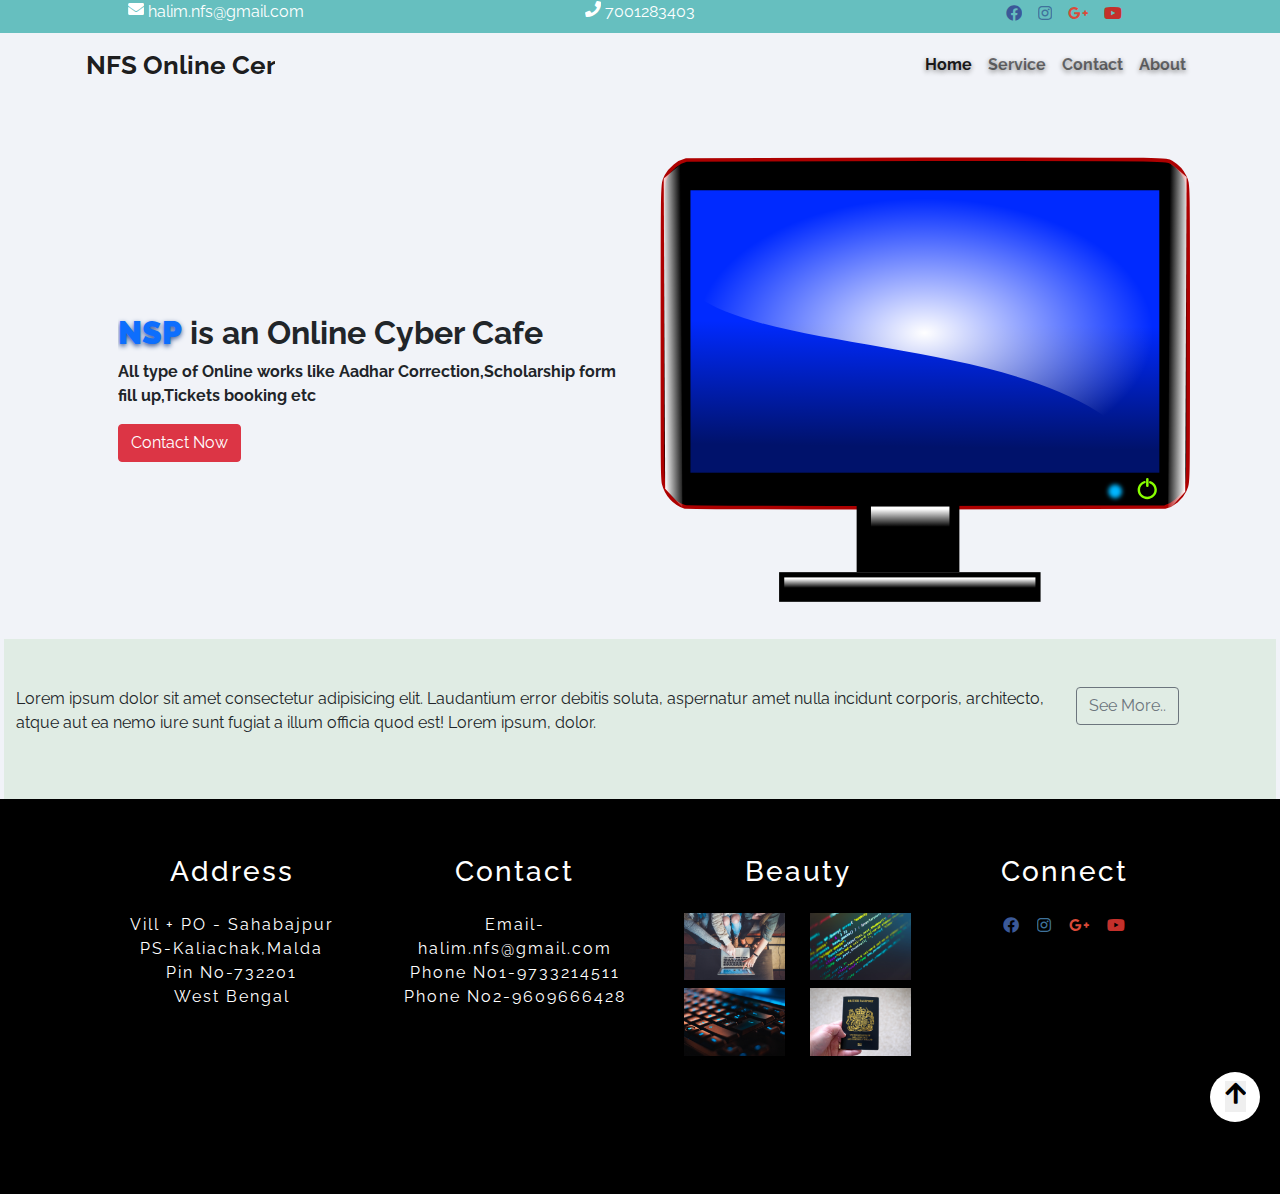
<file: about.html>
<!doctype html>
<html lang="en">
  <head>
    <!-- Required meta tags -->
    <meta charset="utf-8">
    <meta name="viewport" content="width=device-width, initial-scale=1">

    <!-- Bootstrap CSS -->
    <link rel="stylesheet" href="bootstrap/css/bootstrap.min.css">
    <link rel="stylesheet" href="https://cdnjs.cloudflare.com/ajax/libs/font-awesome/5.14.0/css/all.min.css" />
    <link rel="stylesheet" href="css/style.css">
    <title>Nsp About Page</title>
  </head>
  <body style="background-color: #f1f3f8;">
      <section id="header">
          <div class="container-fluid">
              <div class="row text-center">
                  <div class="col-4 med">
                      <p class="mb-0"><i class="fa fa-envelope"></i> <a href="" class="email">halim.nfs@gmail.com</a></p>
                  </div>
                  <div class="col-4 med1">
                      <p class="mb-0"><i class="fa fa-phone"></i> 7001283403</p>
                  </div>
                  <div class="col-4 med2">
                      <div class="d-flex flex-row justify-content-center align-items-center" id="social">
                          <a href=""><i class="fab fa-facebook"></i></a>
                          <a href=""><i class="fab fa-instagram"></i></a>
                          <a href=""><i class="fab fa-google-plus-g"></i></a>
                          <a href=""><i class="fab fa-youtube"></i></a>
                      </div>
                  </div>
              </div>
          </div>
      </section>

      <section id="nav">
        <div class="container-fluid">
        <nav class="navbar navbar-expand-md navbar-light sticky-top">
            <div class="container">
              <a href="" class="navbar-brand">NFS Online Center</a>
              <button class="navbar-toggler" type="button" data-target="#navbarResponsive" data-toggle="collapse">
                  <span class="navbar-toggler-icon"></span>
              </button>
              <div class="collapse navbar-collapse" id="navbarResponsive">
                  <ul class="navbar-nav ml-auto">
                      <li class="nav-item">
                          <a href="index.html" class="nav-link active">Home</a>
                      </li>
                      <li class="nav-item">
                          <a href="service.html" class="nav-link">Service</a>
                      </li>
                      <li class="nav-item">
                          <a href="contact.html" class="nav-link">Contact</a>
                      </li>
                      <li class="nav-item">
                          <a href="about.html" class="nav-link">About</a>
                      </li>
                  </ul>
              </div>
            </div>
        </nav>
    </div>
      </section>
      
      <section id="bdy">
          <div class="container">
              <div class="row">
                  <div class="col-md-6 col-10 mx-auto">
                     <div class="center_div">
                        <h2 class="font-weight-bold"><strong class="text-primary">NSP</strong> is an Online Cyber Cafe</h2>
                        <p class="font-weight-bold">All type of Online works like Aadhar Correction,Scholarship form fill up,Tickets booking etc</p>
                        <a href="contact.html" class="btn btn-danger">Contact Now</a>
                    </div>
                  </div>
                  <div class="col-md-6 col-10 mx-auto next">
                    <img src="image/10.svg" class="img-fluid" alt="">
                  </div>
              </div>
          </div>
      </section>
      <section id="abt">
          <div class="container-fluid">
              <div class="row jumbotron">
                  <div class="col-md-10 col-10 mx-auto">
                      <p>Lorem ipsum dolor sit amet consectetur adipisicing elit. 
                          Laudantium error debitis soluta, aspernatur amet nulla incidunt corporis, 
                          architecto, atque aut ea nemo iure sunt fugiat a illum officia quod est! 
                          Lorem ipsum, dolor.</p>
                  </div>
                  <div class="col-md-2 col-10 mx-auto">
                    <button class="btn btn-outline-secondary">See More..</button>
                  </div>
              </div>
          </div>
      </section>

      <section id="footer">
        <div class="container">
          <div class="row text-center">
            <div class="col-md-3 col-10 mx-auto">
              <ul>
                <li><h3 class="my-4">Address</h3></li>
                <li>Vill + PO - Sahabajpur</li>
                <li>PS-Kaliachak,Malda</li>
                <li>Pin No-732201</li>
                <li>West Bengal</li>
              </ul>
            </div>
            <div class="col-md-3 col-10 mx-auto">
              <ul>
                <li><h3 class="my-4">Contact</h3></li>
                <li>Email-halim.nfs@gmail.com</li>
                <li>Phone No1-9733214511</li>
               <li>Phone No2-9609666428</li>
              </ul>
            </div>
            <div class="col-md-3 col-10 mx-auto">
              <ul>
                <li><h3 class="my-4">Beauty</h3></li>
                <li>
                  <div class="row mb-2">
                    <div class="col-6 mx-auto">
                      <img src="image/4.jpg" class="img-fluid" alt="">
                    </div>
                    <div class="col-6 mx-auto">
                      <img src="image/7.jpg" class="img-fluid" alt="">
                    </div>
                  </div>
                </li>
                <li>
                  <div class="row">
                    <div class="col-6 mx-auto">
                      <img src="image/1.jpg" class="img-fluid" alt="">
                    </div>
                    <div class="col-6 mx-auto">
                      <img src="image/2.jpg" class="img-fluid" alt="">
                    </div>
                  </div>
                </li>
              </ul>
            </div>
            <div class="col-md-3 col-10 mx-auto">
              <h3 class="my-4">Connect</h3>
              <div class="d-flex flex-row justify-content-center align-items-center" id="social">
                <a href=""><i class="fab fa-facebook"></i></a>
                <a href=""><i class="fab fa-instagram"></i></a>
                <a href=""><i class="fab fa-google-plus-g"></i></a>
                <a href=""><i class="fab fa-youtube"></i></a>
            </div>
            </div>
          </div>
        </div>
        <div class="mydiv">
          <div class="flt_right">
           <button id="btn" onclick="scrollToTop()"> <i class="fa fa-arrow-up"></i></button>
          </div>
        </div>
      </section>
    <!-- Optional JavaScript -->
    <!-- Popper.js first, then Bootstrap JS -->
    <script src="bootstrap/js/bootstrap.bundle.js"></script>
    <script>
      function scrollToTop() { 
           window.scrollTo(0, 0); 
       } 
   </script>
  </body>
</html>
</file>
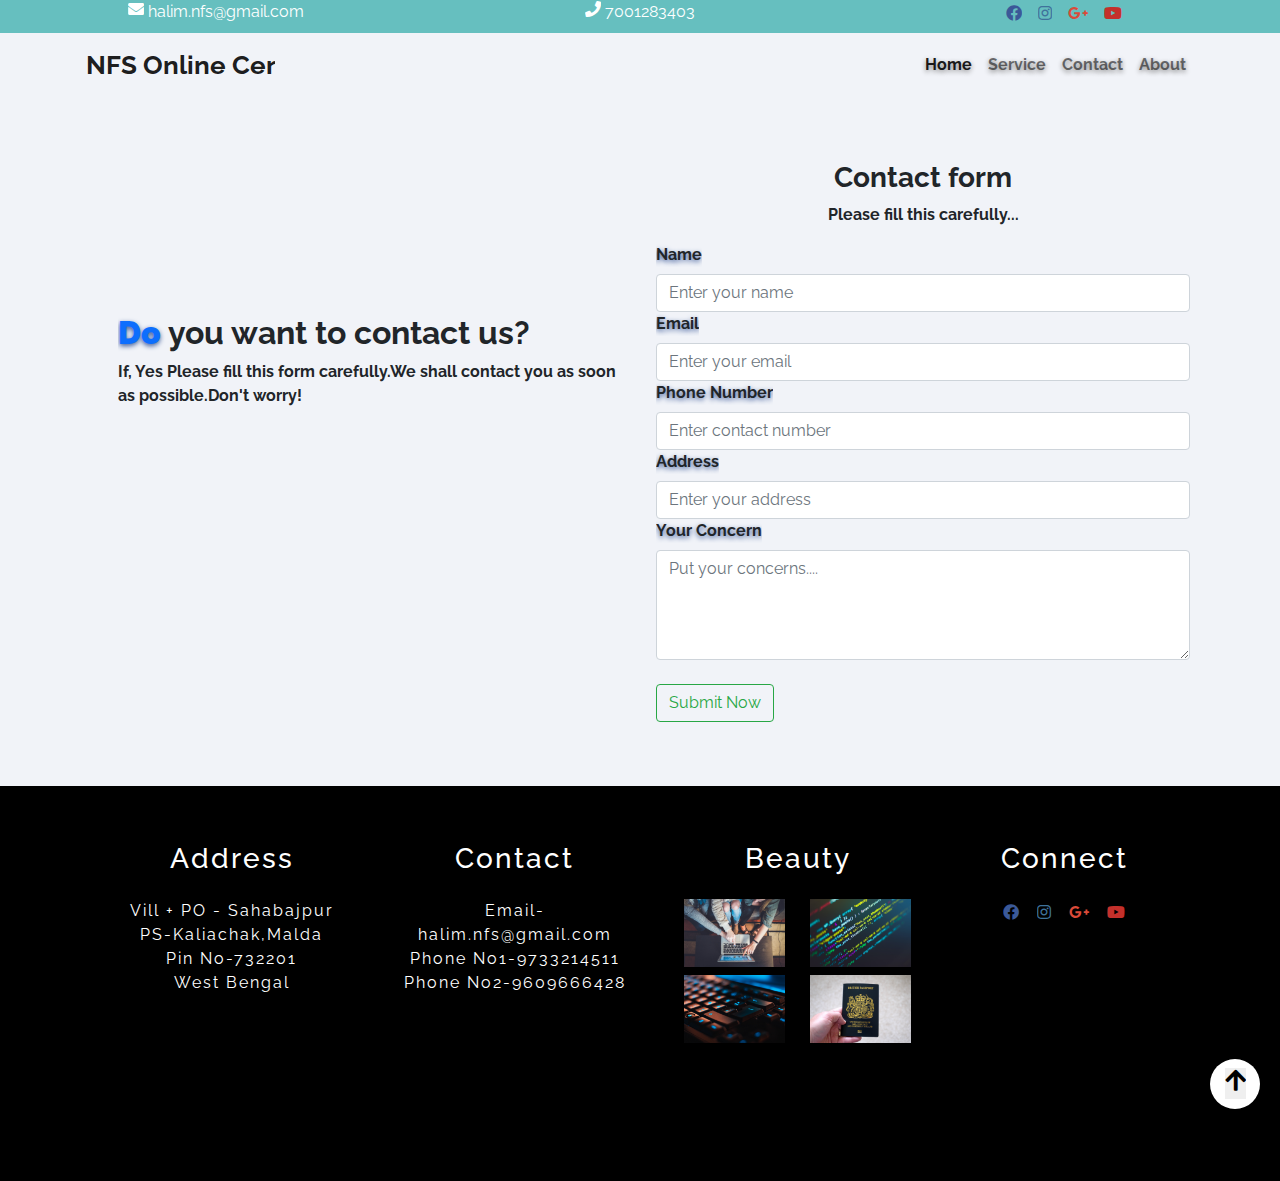
<file: contact.html>
<!doctype html>
<html lang="en">
  <head>
    <!-- Required meta tags -->
    <meta charset="utf-8">
    <meta name="viewport" content="width=device-width, initial-scale=1">

    <!-- Bootstrap CSS -->
    <link rel="stylesheet" href="bootstrap/css/bootstrap.min.css">
    <link rel="stylesheet" href="https://cdnjs.cloudflare.com/ajax/libs/font-awesome/5.14.0/css/all.min.css" />
    <link rel="stylesheet" href="css/style.css">
    <title>NSP Contact Page</title>
  </head>
  <body style="background-color: #f1f3f8;">
      <section id="header">
          <div class="container-fluid">
              <div class="row text-center">
                  <div class="col-4 med">
                      <p class="mb-0"><i class="fa fa-envelope"></i> <a href="" class="email">halim.nfs@gmail.com</a></p>
                  </div>
                  <div class="col-4 med1">
                      <p class="mb-0"><i class="fa fa-phone"></i> 7001283403</p>
                  </div>
                  <div class="col-4 med2">
                      <div class="d-flex flex-row justify-content-center align-items-center" id="social">
                          <a href=""><i class="fab fa-facebook"></i></a>
                          <a href=""><i class="fab fa-instagram"></i></a>
                          <a href=""><i class="fab fa-google-plus-g"></i></a>
                          <a href=""><i class="fab fa-youtube"></i></a>
                      </div>
                  </div>
              </div>
          </div>
      </section>

      <section id="nav">
        <div class="container-fluid">
        <nav class="navbar navbar-expand-md navbar-light sticky-top">
            <div class="container">
              <a href="" class="navbar-brand">NFS Online Center</a>
              <button class="navbar-toggler" type="button" data-target="#navbarResponsive" data-toggle="collapse">
                  <span class="navbar-toggler-icon"></span>
              </button>
              <div class="collapse navbar-collapse" id="navbarResponsive">
                  <ul class="navbar-nav ml-auto">
                      <li class="nav-item">
                          <a href="index.html" class="nav-link active">Home</a>
                      </li>
                      <li class="nav-item">
                          <a href="service.html" class="nav-link">Service</a>
                      </li>
                      <li class="nav-item">
                          <a href="contact.html" class="nav-link">Contact</a>
                      </li>
                      <li class="nav-item">
                          <a href="about.html" class="nav-link">About</a>
                      </li>
                  </ul>
              </div>
            </div>
        </nav>
    </div>
      </section>


      <section id="bdy">
        <div class="container mb-5">
            <div class="row">
                <div class="col-md-6 col-10 mx-auto">
                   <div class="center_div">
                      <h2 class="font-weight-bold"><strong class="text-primary">Do</strong> you want to contact us?</h2>
                      <p class="font-weight-bold">If, Yes Please fill this form carefully.We shall contact you as soon as possible.Don't worry!</p>
                  </div>
                </div>
                <div class="col-md-6 col-10 mx-auto p-3  mt-5">
                    <h3 class="text-center font-weight-bold">Contact form</h3>
                    <p class="text-center font-weight-bold">Please fill this carefully...</p>
                  <form action="">
                      <div class="form-group">
                          <label for="" class="font-weight-bold">Name</label>
                          <input type="text" placeholder="Enter your name" class="form-control" required="true">
                      </div>
                      <div class="form-group">
                        <label for="" class="font-weight-bold">Email</label>
                        <input type="email" placeholder="Enter your email" class="form-control" required="true">
                    </div>
                    <div class="form-group">
                        <label for="" class="font-weight-bold">Phone Number</label>
                        <input type="text" placeholder="Enter contact number" class="form-control" required="true">
                    </div>
                    <div class="form-group">
                        <label for="" class="font-weight-bold">Address</label>
                        <input type="text" placeholder="Enter your address" class="form-control" required="true">
                    </div>
                    <div class="form-group">
                        <label for="" class="font-weight-bold">Your Concern</label>
                        <textarea name="message" id="" cols="30" class="form-control" placeholder="Put your concerns...." rows="4"></textarea>
                    </div><br>
                    <a href="" class="btn btn-outline-success">Submit Now</a>
                  </form>
                </div>
            </div>
        </div>
    </section>

      <section id="footer">
        <div class="container">
          <div class="row text-center">
            <div class="col-md-3 col-10 mx-auto">
              <ul>
                <li><h3 class="my-4">Address</h3></li>
                <li>Vill + PO - Sahabajpur</li>
                <li>PS-Kaliachak,Malda</li>
                <li>Pin No-732201</li>
                <li>West Bengal</li>
              </ul>
            </div>
            <div class="col-md-3 col-10 mx-auto">
              <ul>
                <li><h3 class="my-4">Contact</h3></li>
                <li>Email-halim.nfs@gmail.com</li>
                <li>Phone No1-9733214511</li>
               <li>Phone No2-9609666428</li>
              </ul>
            </div>
            <div class="col-md-3 col-10 mx-auto">
              <ul>
                <li><h3 class="my-4">Beauty</h3></li>
                <li>
                  <div class="row mb-2">
                    <div class="col-6 mx-auto">
                      <img src="image/4.jpg" class="img-fluid" alt="">
                    </div>
                    <div class="col-6 mx-auto">
                      <img src="image/7.jpg" class="img-fluid" alt="">
                    </div>
                  </div>
                </li>
                <li>
                  <div class="row">
                    <div class="col-6 mx-auto">
                      <img src="image/1.jpg" class="img-fluid" alt="">
                    </div>
                    <div class="col-6 mx-auto">
                      <img src="image/2.jpg" class="img-fluid" alt="">
                    </div>
                  </div>
                </li>
              </ul>
            </div>
            <div class="col-md-3 col-10 mx-auto">
              <h3 class="my-4">Connect</h3>
              <div class="d-flex flex-row justify-content-center align-items-center" id="social">
                <a href=""><i class="fab fa-facebook"></i></a>
                <a href=""><i class="fab fa-instagram"></i></a>
                <a href=""><i class="fab fa-google-plus-g"></i></a>
                <a href=""><i class="fab fa-youtube"></i></a>
            </div>
            </div>
          </div>
        </div>
        <div class="mydiv">
          <div class="flt_right">
           <button id="btn" onclick="scrollToTop()"> <i class="fa fa-arrow-up"></i></button>
          </div>
        </div>
      </section>
    <!-- Optional JavaScript -->
    <!-- Popper.js first, then Bootstrap JS -->
    <script src="bootstrap/js/bootstrap.bundle.js"></script>
    <script>
      function scrollToTop() { 
           window.scrollTo(0, 0); 
       } 
   </script>
  </body>
</html>
</file>
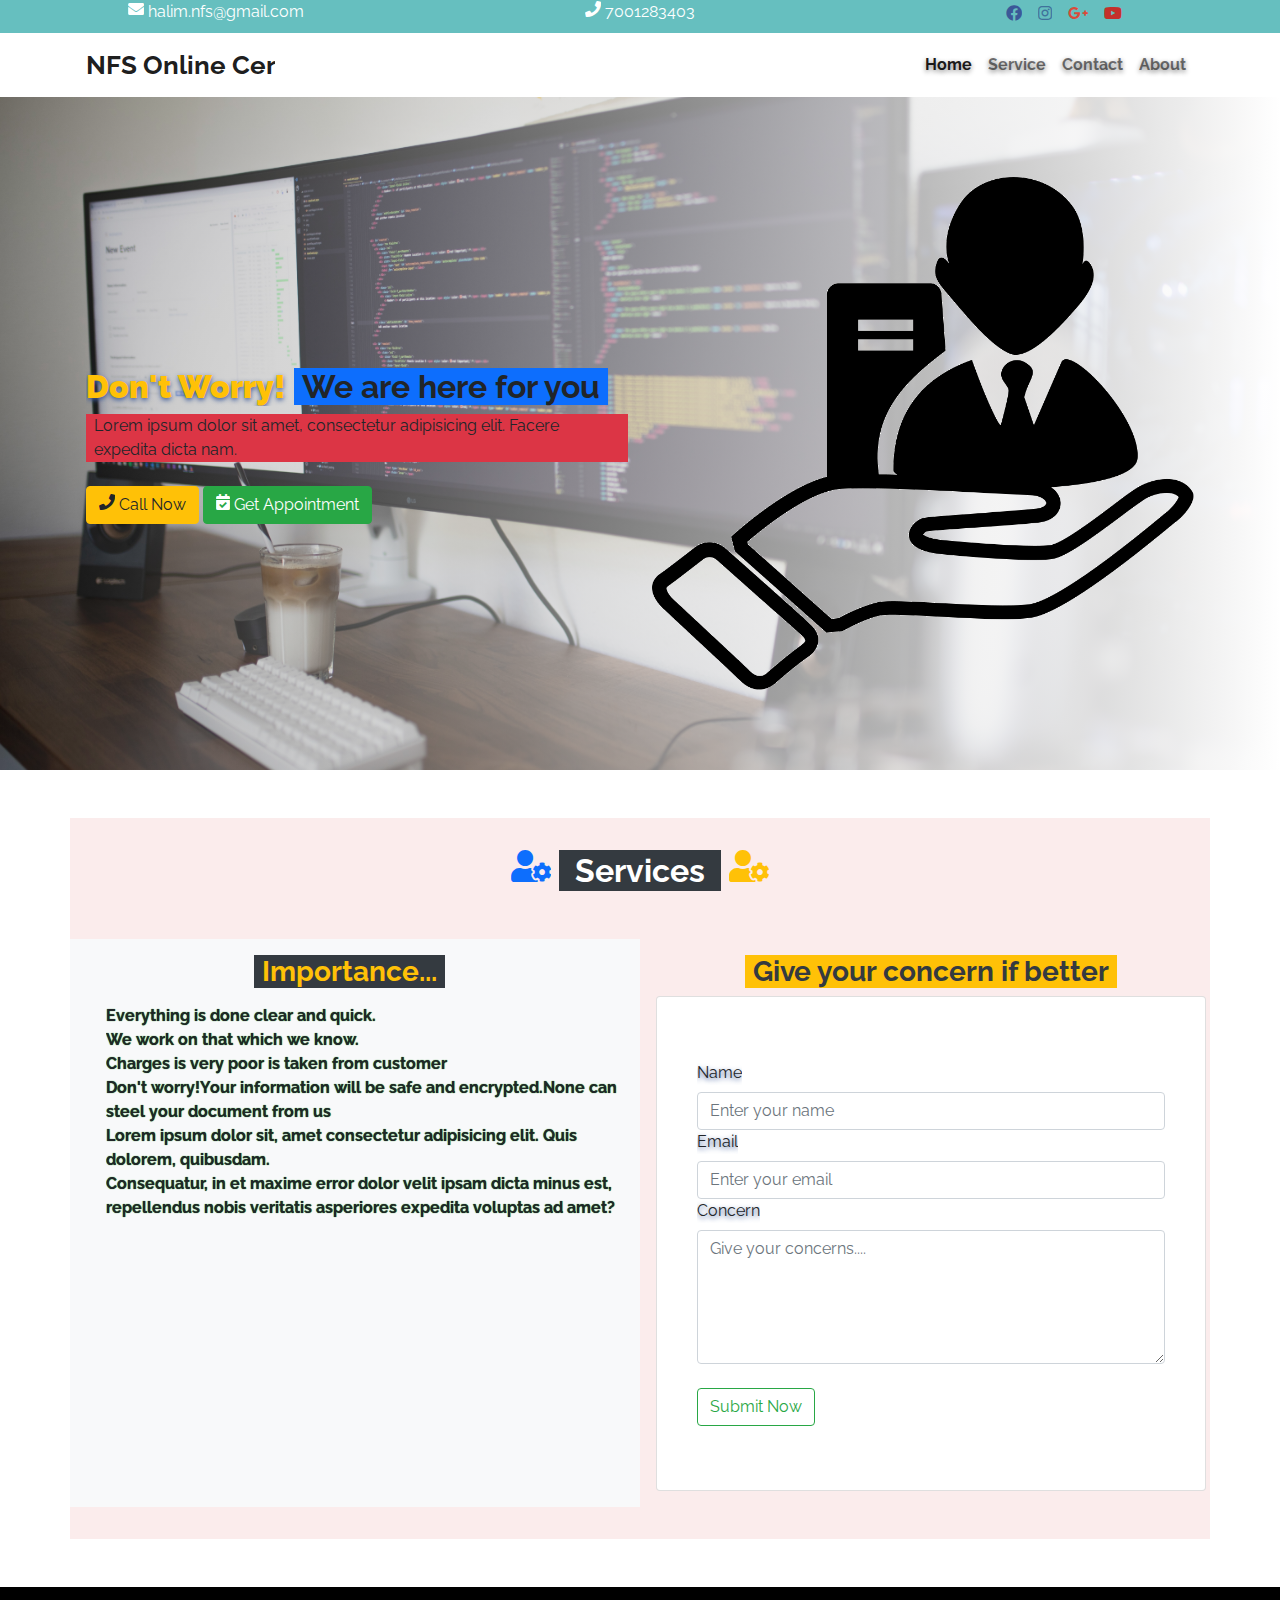
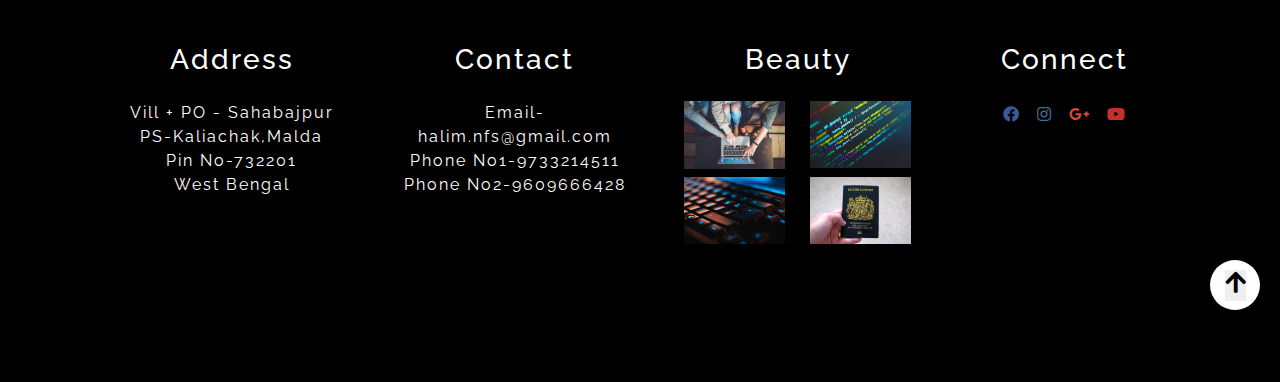
<file: service.html>
<!doctype html>
<html lang="en">
  <head>
    <!-- Required meta tags -->
    <meta charset="utf-8">
    <meta name="viewport" content="width=device-width, initial-scale=1">

    <!-- Bootstrap CSS -->
    <link rel="stylesheet" href="bootstrap/css/bootstrap.min.css">
    <link rel="stylesheet" href="https://cdnjs.cloudflare.com/ajax/libs/font-awesome/5.14.0/css/all.min.css" />
    <link rel="stylesheet" href="css/style.css">
    <title>NSP Service Page</title>
  </head>
  <body>
      <section id="header">
          <div class="container-fluid">
              <div class="row text-center">
                  <div class="col-4 med">
                      <p class="mb-0"><i class="fa fa-envelope"></i> <a href="" class="email">halim.nfs@gmail.com</a></p>
                  </div>
                  <div class="col-4 med1">
                      <p class="mb-0"><i class="fa fa-phone"></i> 7001283403</p>
                  </div>
                  <div class="col-4 med2">
                      <div class="d-flex flex-row justify-content-center align-items-center" id="social">
                          <a href=""><i class="fab fa-facebook"></i></a>
                          <a href=""><i class="fab fa-instagram"></i></a>
                          <a href=""><i class="fab fa-google-plus-g"></i></a>
                          <a href=""><i class="fab fa-youtube"></i></a>
                      </div>
                  </div>
              </div>
          </div>
      </section>

      <section id="nav">
        <div class="container-fluid">
        <nav class="navbar navbar-expand-md navbar-light sticky-top">
            <div class="container">
              <a href="" class="navbar-brand">NFS Online Center</a>
              <button class="navbar-toggler" type="button" data-target="#navbarResponsive" data-toggle="collapse">
                  <span class="navbar-toggler-icon"></span>
              </button>
              <div class="collapse navbar-collapse" id="navbarResponsive">
                  <ul class="navbar-nav ml-auto">
                      <li class="nav-item">
                          <a href="index.html" class="nav-link active">Home</a>
                      </li>
                      <li class="nav-item">
                          <a href="service.html" class="nav-link">Service</a>
                      </li>
                      <li class="nav-item">
                          <a href="contact.html" class="nav-link">Contact</a>
                      </li>
                      <li class="nav-item">
                          <a href="about.html" class="nav-link">About</a>
                      </li>
                  </ul>
              </div>
            </div>
        </nav>
    </div>
      </section>


      <section id="service">
        <div id="head">
          <div class="container">
            <div class="row">
              <div class="col-md-6 col-10 mx-auto">
                 <div class="left_div">
                    <h2 class="font-weight-bold"><strong class="text-warning">Don't Worry!</strong> <span class="bg-primary px-2"> We are here for you</span></h2>                 </div>
                     <p class="bg-danger px-2">Lorem ipsum dolor sit amet, consectetur adipisicing elit. Facere expedita dicta nam.</p>
                     <a href="" class="btn btn-warning my-2 "><i class="fa fa-phone"></i> Call Now</a>
                     <a href="contact.html" class="btn btn-success"> <i class="fas fa-calendar-check"></i> Get Appointment</a>
                 </div>
              <div class="col-md-6 col-10 mx-auto">
                <img src="image/service.png" class="img-fluid" alt="">
              </div>
            </div>
          </div>
        </div>
        <div class="container my-5" id="after">
          <h2 class="text-center font-weight-bold"><i class="fas fa-user-cog text-primary"></i> <span class="bg-dark text-white px-3 py-1">Services</span> <i class="fas fa-user-cog text-warning"></i></h2>
          <div class="row mt-5">
             <div class="container-fluid">
                <div class="row">
                  <div class="col-md-6 col-10 mx-auto  p-3 bg-light">
                    <h3 class="text-center font-weight-bold"><span class="bg-dark text-warning py-1 px-2">Importance...</span></h3>
                      <ol class="mt-3 svstxt">
                        <li>Everything is done clear and quick.</li>
                        <li>We work on that which we know.</li>
                        <li>Charges is very poor is taken from customer</li>
                        <li>Don't worry!Your information will be safe and encrypted.None can steel your document from us</li>
                        <li>Lorem ipsum dolor sit, amet consectetur adipisicing elit. Quis dolorem, quibusdam.</li>
                        <li>Consequatur, in et maxime error dolor velit ipsam dicta minus est, repellendus nobis veritatis asperiores expedita voluptas ad amet?</li>
                      </ol>
                  </div>
                  <div class="col-md-6 col-10 mx-auto p-3">
                    <h3 class="text-center font-weight-bold"><span class="bg-warning text-dark py-1 px-2">Give your concern if better</span></h3>
                    <div class="card py-5">
                      <form action="" class="px-4">
                        <div class="card-body">
                          <div class="form-group">
                            <label for="">Name</label>
                            <input type="text" placeholder="Enter your name" class="form-control">
                          </div>
                          <div class="form-group">
                            <label for="">Email</label>
                            <input type="email" placeholder="Enter your email" class="form-control">
                          </div>
                          <div class="form-group">
                            <label for="">Concern</label>
                            <textarea name="text" class="form-control" id="" placeholder="Give your concerns...." cols="30" rows="5"></textarea>
                          </div><br>
                          <div class="form-group">
                            <a href="" class="btn btn-outline-success">Submit Now</a>
                          </div>
                        </div>
                      </form>
                    </div>
                  </div>
                </div>
             </div>
          </div>
        </div>
      </section>

      

      <section id="footer">
        <div class="container">
          <div class="row text-center">
            <div class="col-md-3 col-10 mx-auto">
              <ul>
                <li><h3 class="my-4">Address</h3></li>
                <li>Vill + PO - Sahabajpur</li>
                <li>PS-Kaliachak,Malda</li>
                <li>Pin No-732201</li>
                <li>West Bengal</li>
              </ul>
            </div>
            <div class="col-md-3 col-10 mx-auto">
              <ul>
                <li><h3 class="my-4">Contact</h3></li>
                <li>Email-halim.nfs@gmail.com</li>
                <li>Phone No1-9733214511</li>
               <li>Phone No2-9609666428</li>
              </ul>
            </div>
            <div class="col-md-3 col-10 mx-auto">
              <ul>
                <li><h3 class="my-4">Beauty</h3></li>
                <li>
                  <div class="row mb-2">
                    <div class="col-6 mx-auto">
                      <img src="image/4.jpg" class="img-fluid" alt="">
                    </div>
                    <div class="col-6 mx-auto">
                      <img src="image/7.jpg" class="img-fluid" alt="">
                    </div>
                  </div>
                </li>
                <li>
                  <div class="row">
                    <div class="col-6 mx-auto">
                      <img src="image/1.jpg" class="img-fluid" alt="">
                    </div>
                    <div class="col-6 mx-auto">
                      <img src="image/2.jpg" class="img-fluid" alt="">
                    </div>
                  </div>
                </li>
              </ul>
            </div>
            <div class="col-md-3 col-10 mx-auto">
              <h3 class="my-4">Connect</h3>
              <div class="d-flex flex-row justify-content-center align-items-center" id="social">
                <a href=""><i class="fab fa-facebook"></i></a>
                <a href=""><i class="fab fa-instagram"></i></a>
                <a href=""><i class="fab fa-google-plus-g"></i></a>
                <a href=""><i class="fab fa-youtube"></i></a>
            </div>
            </div>
          </div>
        </div>
        <div class="mydiv">
          <div class="flt_right">
           <button id="btn" onclick="scrollToTop()"> <i class="fa fa-arrow-up"></i></button>
          </div>
        </div>
      </section>
    <!-- Optional JavaScript -->
    <!-- Popper.js first, then Bootstrap JS -->
    <script src="bootstrap/js/bootstrap.bundle.js"></script>
    <script>
       function scrollToTop() { 
            window.scrollTo(0, 0); 
        } 
    </script>
  </body>
</html>
</file>
<file: css/style.css>
@import url('https://fonts.googleapis.com/css2?family=Raleway&display=swap');
*{
    padding: 0;
    margin: 0;
    box-sizing: border-box;
    font-family: 'Raleway', sans-serif;
    overflow-x: hidden;
}
#header{
    background-color: #66bfbf;
    color: #fff;
}
#social i{
    margin: 0 0.5rem;
    padding: .3rem 0;
}
#social .fa-facebook{
    color: #3b5998 ;
}
#social .fa-instagram{
    color: #3f729b  ;
}

#social .fa-google-plus-g{
    color: #db4a39   ;
}

#social .fa-youtube{
    color: #c4302b   ;
}
#header .email{
    color: #fff;
    text-decoration: none;
}
#carousel img{
    width: 100%;
    height: 90vh;
    background-size: cover;
    position: relative;
}
#carousel .carousel-caption{
    position: absolute;
    top: 45%;
}
#work hr{
    width: 30%;
    margin: 0 auto;
    font-weight: bold;
    border: 2px solid red;
}
 #testimonial{
     width: 100%;
     height: auto;
     background-color: #b52b65;
     margin: 5rem 0;
 }
 #testimonial .icn{
     width: 150px;
     height: 150px;
     background-color: #fff;
     display: flex;
     justify-content: center;
     align-items: center;
     border-radius: 50%;
     cursor: pointer;
 }
 #testimonial .icn i{
     font-size: 3rem;
     color: #b52b65;
     cursor: pointer;
 }
 #testimonial .detail{
     display: flex;
     flex-direction: column;
     justify-content: center;
     align-items: center;
 }
 .feedback{
     background-image: url(../image/9.jpg);
     background-size: 100% 100%;
     background-repeat: no-repeat;
     width: 100%;
     height: 60vh;
     color: aqua;
     background-attachment: fixed;
 }
 .feed{
     background-color: #f09ae9;
 }
.count{
    margin: 4rem 0;
    font-weight: bold;
    font-size: 3rem;
}
#footer{
    background-color:#000;
    width: 100%;
    height: auto;
    color: #fff;
    padding: 2rem 0;
    letter-spacing: 2px;
    position: relative;
}
#footer ul{
    list-style-type: none;
   
}
@media(max-width:614px){
    #header .med{
        padding: 0;
    }
    #header .med i{
        display: none;
    }
    #header .med1 i{
        display: none;
    }
    #header .med2 i{
        display: none;
    }
    #header .med1{
        display: none;
    }
}
#bdy{
    width: 100%;
    height: auto;
}
.center_div{
    margin-top: 40%;
    padding-left:2rem;
}
strong{
    text-shadow: 0 2px 5px #3b5998;
}
.next img{
    animation:updown 1s alternate-reverse infinite;
}
@keyframes updown{
    from{
        transform: scale(0.8);
    }
    to{
        transform: scale(1);
    }
}
@media(max-width:786px){
    .center_div{
        margin-top: 10%;
        padding-left:2rem;
    }
}
#abt .jumbotron{
    background-color: #e0ece4;
    padding: 3rem 0;
}
.navbar .navbar-brand{
    font-weight: bold;
    font-size: 1.6rem;
}
.navbar-nav{
    font-weight: bold;
    text-shadow: 0 2px 5px gray;
}
label{
    text-shadow: 0 2px 5px #3b5998;
}
#service{
    width: 100%;
    height: 100%;
}
#service #head{
    width: 100%;
    height: auto;
    background-image:linear-gradient(to left, rgba(255,255,255,149) ,rgba(0,0,0,0.2)), url(../image/banner_img.jpg);
    background-size:100% 100%;
    background-repeat: no-repeat;
    background-attachment: fixed;   
}
#service #head .left_div{
    margin-top: 50%;
}
#service #after{
    background-color: #fbecec;
    padding: 2rem 0;
}
#head img{
    margin:5rem 0;
}
#service .svstxt{
    text-shadow: 0 0px 1px green;
    font-weight: 700;
}
#footer .mydiv{
    width: 100%;
    height: 10vh;
}
#footer .mydiv .flt_right{
    width: 50px;
    height: 50px;
    right: 20px;
    border-radius: 50%;
    position: absolute;
    background-color: #fff;
    display: flex;
    justify-content: center;
    align-items: center;
}
#footer .mydiv .flt_right #btn{
    border: none;
    outline: none;
}
#footer .mydiv .flt_right i{
    font-weight: bold;
    font-size: 1.5rem;
   
}
</file>
